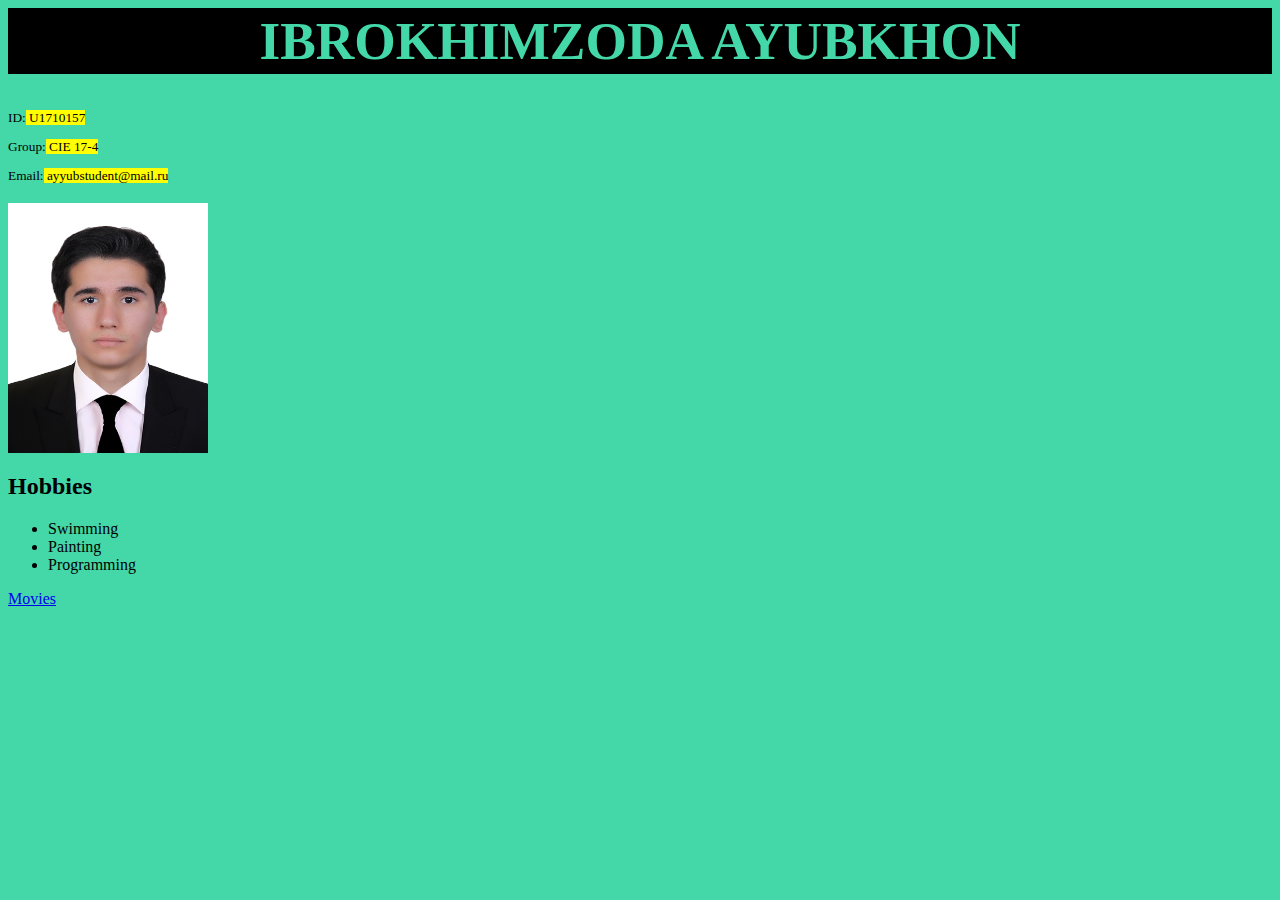
<file: index.html>
<html>
<head>
<title> IBROKHIMZODA AYUBKHON </title>
<link rel="stylesheet" href="style.css">

<body 
</head>
<h1> 
    IBROKHIMZODA AYUBKHON
</h1>

<p> 
    ID:<mark> U1710157</mark>
</p>

<p> 
    Group:<mark> CIE 17-4</mark>
</p>

<p >
    Email:<mark> ayyubstudent@mail.ru</mark>
</p>
<h3>
<img src="profile photo/photo.jpg"  width="200" height="250" al/> </h3>
<h2> 
     Hobbies
</h2>
<p>
<ul>
    <li>Swimming</li> 
	<li>Painting</li>
	<li>Programming</li>
</ul>
</p>
<a href="Movies/movies.html"/ > Movies </a>
</body>
</html>
</file>
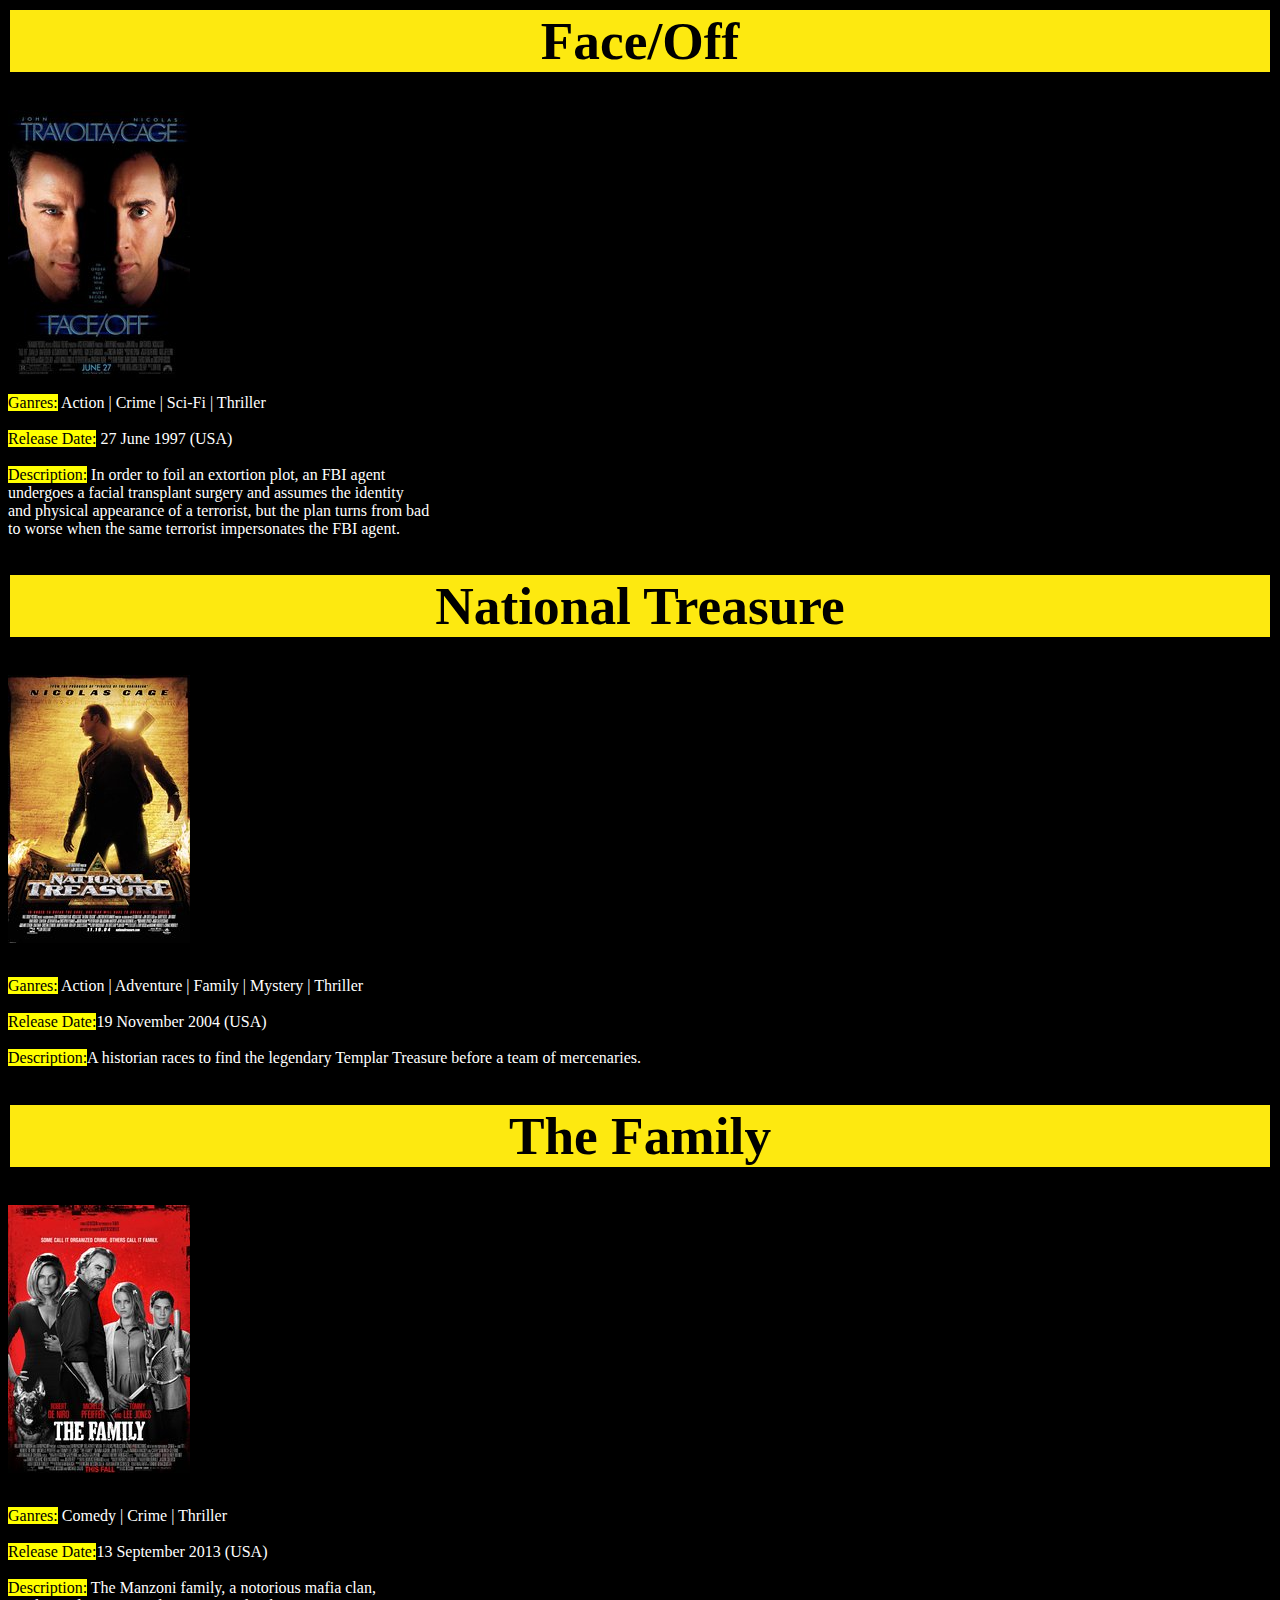
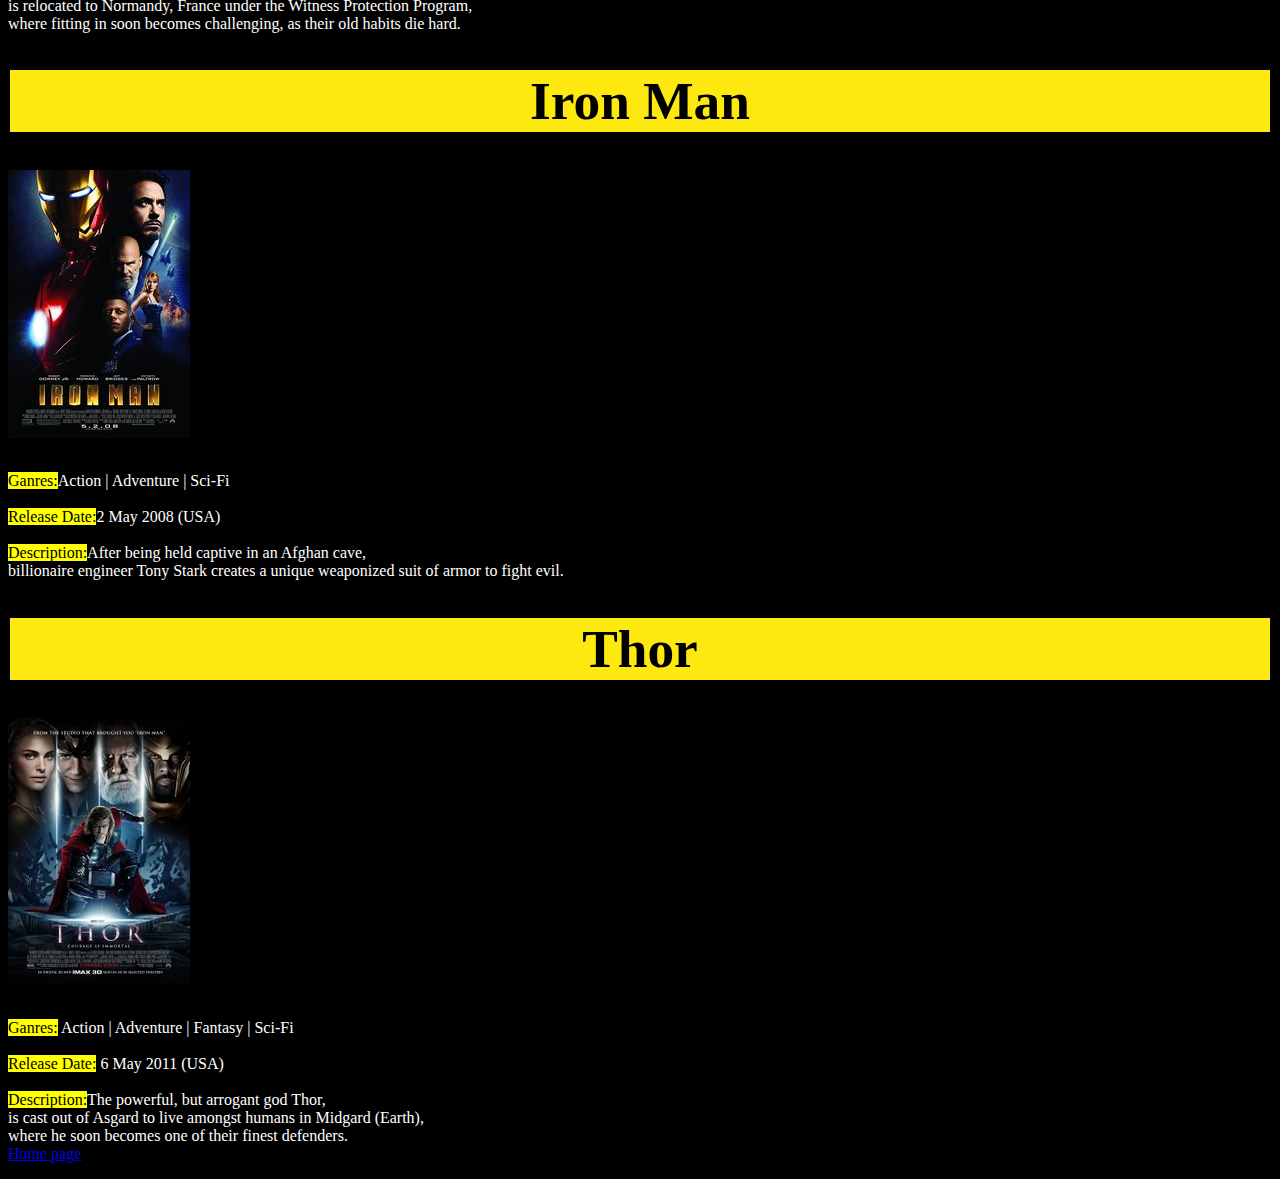
<file: Movies/movies.html>
<html>
<head>
<link rel="stylesheet" href="styles.css">
<title> Movies </title>
<body 
</head>
<h1>
    Face/Off 
</h1>
<p><a href="http://www.imdb.com/title/tt0119094/"><img src="images/Face Off.jpg"/></a></p>
<p
<br>
<mark>Ganres:</mark>  Action | Crime | Sci-Fi | Thriller 
</br>
 <br>
 <mark>Release Date:</mark> 27 June 1997 (USA)
 </br>
 <br>
 <mark>Description:</mark> In order to foil an extortion plot, an FBI agent <br> undergoes a facial transplant surgery and assumes the identity<br> and physical appearance of a terrorist, but the plan turns from bad<br> to worse when the same terrorist impersonates the FBI agent.
 </br> 
 </p>
 <h1>National Treasure </h1>
 <p><a href="http://www.imdb.com/title/tt0368891/"><img src="images/NatTr.jpg" /></a></p>
 <p>
 <br><mark>Ganres:</mark> Action | Adventure | Family | Mystery | Thriller</br>
  <br>
 <mark>Release Date:</mark>19 November 2004 (USA)
 </br>
 <br><mark>Description:</mark>A historian races to find the legendary Templar Treasure before a team of mercenaries.
 </br>
 
 <h1> The Family </h1>
 <p><a href="http://www.imdb.com/title/tt2404311/"><img src="images/The family.jpg" /></a></p>
 <p>
 <br><mark>Ganres:</mark> Comedy | Crime | Thriller</br>
 <br><mark>Release Date:</mark>13 September 2013 (USA)</br>
 <br> <mark> Description:</mark> The Manzoni family, a notorious mafia clan,<br> is relocated to Normandy, France under the Witness Protection Program,<br> where fitting in soon becomes challenging, as their old habits die hard.
 </br>
 <h1> Iron Man</h1>
 <p><a href="http://www.imdb.com/title/tt0371746/"><img src="images/Iron man.jpg" ></a></p>
 <p>
 <br><mark>Ganres:</mark>Action | Adventure | Sci-Fi</br>
 <br><mark>Release Date:</mark>2 May 2008 (USA)</br>
 <br><mark> Description:</mark>After being held captive in an Afghan cave,<br> billionaire engineer Tony Stark creates a unique weaponized suit of armor to fight evil.
</br>
<h1>Thor</h1>
<p><a href="http://www.imdb.com/title/tt0800369/"><img src="images/Thor.jpg"/></a></p>
<p>
 <br><mark>Ganres:</mark> Action | Adventure | Fantasy | Sci-Fi</br>
 <br><mark>Release Date:</mark> 6 May 2011 (USA)</br>
 <br><mark> Description:</mark>The powerful, but arrogant god Thor,<br> is cast out of Asgard to live amongst humans in Midgard (Earth),<br> where he soon becomes one of their finest defenders.
 </br>
<a href="../index.html"/> Home page </a>
 </body>
</html>
</file>
<file: style.css>
body {
	background-color:#44D7A8;
}
h1 { 
  font-size:40pt;
  color:#44D7A8;
  font-family:fantasy;
  text-align:center;
  border: 2pt solid black;
  background-color:black;
}
p{ 
   font-size:10pt;
}
</file>
<file: Movies/styles.css>
body {
	background-color:black;
}
#movies {background-color:black;}
h1 {
	font-size:40pt;
	color:black;
	text-align: center;
	font-family:Impact;
	border: 2px solid black;
	background-color:#FDE910;
}
p {	color:white;
}
</file>
